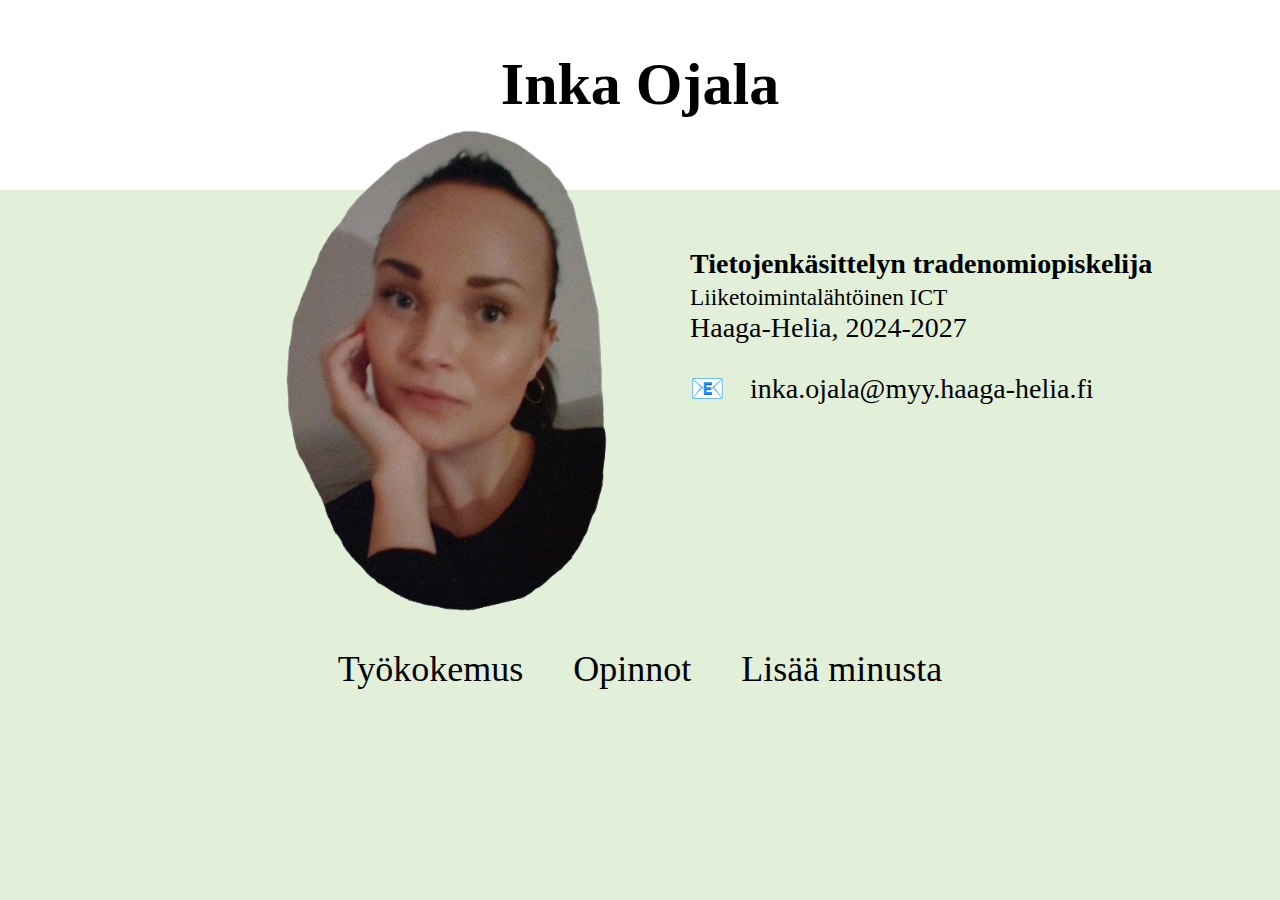
<file: index.html>
<!DOCTYPE html>
<html>

<!--Nämä seuraavat rivit oli ohjeistettu lisättävän kaikkiin koodeihin - kertoo mm. millä kielellä sivut on toteutettu, alin rivi liittyy responsiivisuuteen ja kaksi sitä ennen hakukoneoptimointiin -->
    <head>
        <title>Inka Ojala</title>
        <link rel="stylesheet" href="style.css">
        <meta lang="fi">
        <meta charset="UTF-8">
        <meta name="keywords" content="Ojala, IT student, Inspiring">
        <meta name="description" content="Inspiring student">
        <meta name="viewport" content="width=device-width, initial-scale=1.0">
    </head>

<!-- Kirjoitin käytännössä sivun otsikon headeriin sijoittuvaksi otsikoksi -->
    <div class="header">
        <h1><a href="index.html" class="etusivu">Inka Ojala</a></h1>
    </div>

<!-- Tästä ymmärsin sivun varsinaisen sisällön alkavan, jossa on kuva, tekstiä ja e-mail linkki elementit -->
    <body>
        <div><img src="RajattuOmakuva.png" alt="Inka Ojala Omakuva"></div>

        <div class ="article">
        <p><b>Tietojenkäsittelyn tradenomiopiskelija</b><br>
        <small>Liiketoimintalähtöinen ICT</small><br>
        Haaga-Helia, 2024-2027</p>
        <hr>
        <p>&#128231;<a href="mailto:inka.ojala@myy.haaga-helia.fi">inka.ojala@myy.haaga-helia.fi</a></p></div>
    </body>

<!-- Seuraava osio on käytännössä sivun navigointi, eli tein nappulat myöskin linkkeinä -->
    <div class="flex-container">
        <a href="Työkokemus.html">Työkokemus</a>
        <a href="Opinnot.html">Opinnot</a>
        <a href="Lisätietoja.html">Lisää minusta</a>
    </div>
</html>
</file>
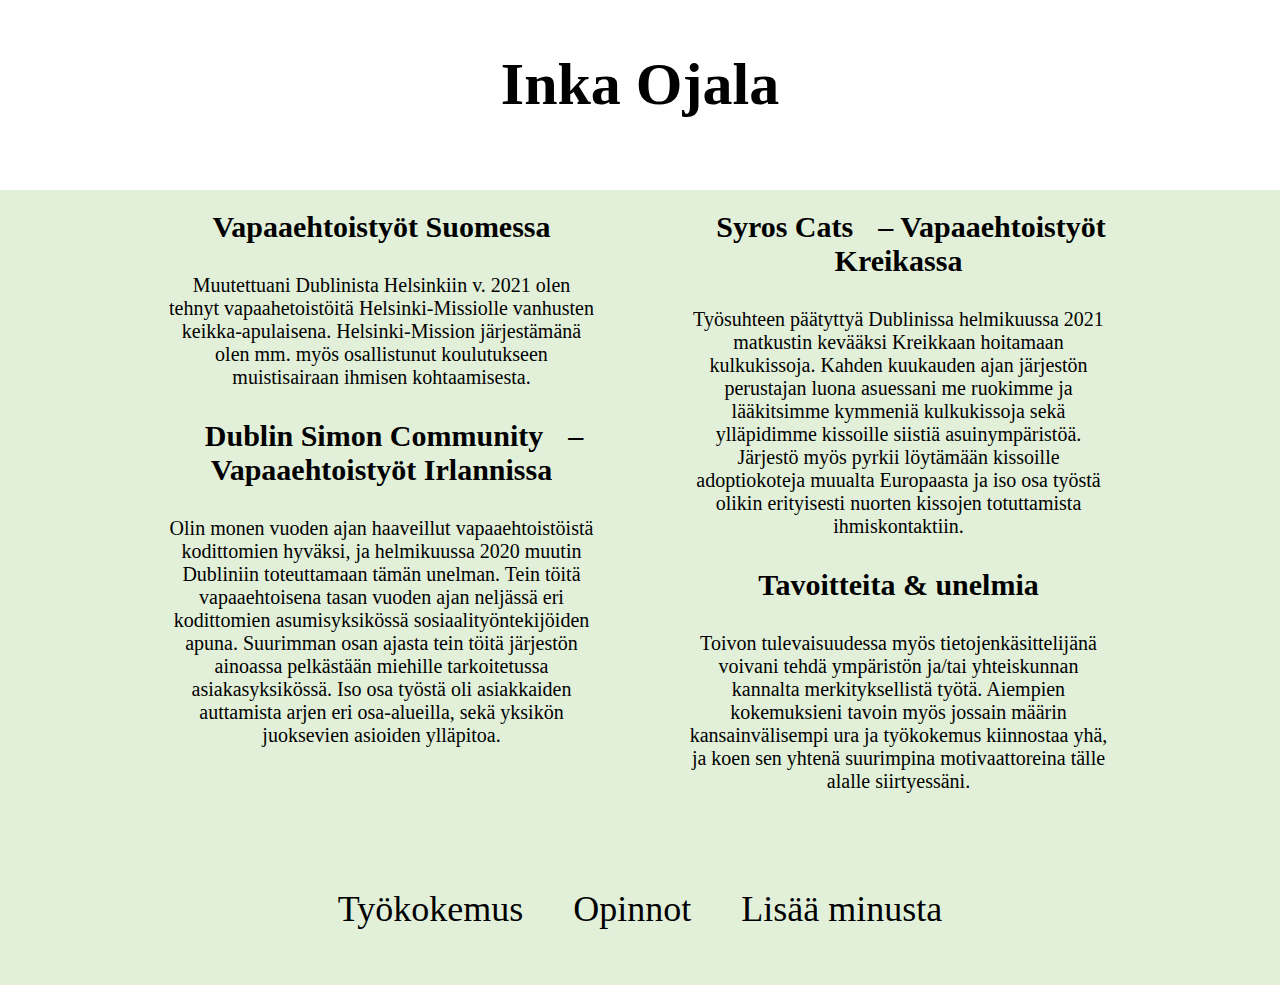
<file: Lisätietoja.html>
<!DOCTYPE html>
<html>
    <head>
        <title>Inka Ojala | Lisätietoja</title>
            <link rel="stylesheet" href="style2.css">
            <meta lang="fi">
            <meta charset="UTF-8">
            <meta name="keywords" content="Ojala, IT student, Inspiring">
            <meta name="description" content="Inspiring teacher, Customer solution specialist, Self-employed consult - Programming, Web solutions, Project Management">
            <meta name="viewport" content="width=device-width, initial-scale=1.0">
    </head>

    <div class="header">
        <h1><a href="index.html" class="etusivu">Inka Ojala</a></h1>
    </div>

    <body>
<!-- Näillä sivuilla ei juurikaan ole sisällöllisesti mitään uutta. Tämän sivun kaksi linkkiä valitettavasti ei erotu linkkeinä tekstin seasta, ilmeisesti 
koska olen sisällyttänyt ne otsikkotekstiin jolloin css ei tottele enää yhtä helposti. Eli huono toteutus niiltä osin. -->
    <div class="content">
      <div class ="article-lisatieto">
        <h3>Vapaaehtoistyöt Suomessa</h3>
        <p>Muutettuani Dublinista Helsinkiin v. 2021 olen tehnyt vapaahetoistöitä Helsinki-Missiolle vanhusten keikka-apulaisena.
            Helsinki-Mission järjestämänä olen mm. myös osallistunut koulutukseen muistisairaan ihmisen kohtaamisesta.
        </p>
        <h3><a href="https://www.dubsimon.ie/"><b>Dublin Simon Community</b></a>– Vapaaehtoistyöt Irlannissa</h3>
        <p>Olin monen vuoden ajan haaveillut vapaaehtoistöistä kodittomien hyväksi, ja helmikuussa 2020
            muutin Dubliniin toteuttamaan tämän unelman. Tein töitä vapaaehtoisena tasan vuoden ajan neljässä eri kodittomien asumisyksikössä
         sosiaalityöntekijöiden apuna. Suurimman osan ajasta tein töitä järjestön ainoassa pelkästään miehille tarkoitetussa asiakasyksikössä.
        Iso osa työstä oli asiakkaiden auttamista arjen eri osa-alueilla, sekä yksikön juoksevien asioiden ylläpitoa.</p>
        </div>
    <div class ="article2-lisatieto">
        <h3><a href="https://syroscats.com/">Syros Cats</a>– Vapaaehtoistyöt Kreikassa</h3>
        <p>Työsuhteen päätyttyä Dublinissa helmikuussa 2021 matkustin kevääksi Kreikkaan hoitamaan kulkukissoja. Kahden kuukauden ajan järjestön 
            perustajan luona asuessani me ruokimme ja lääkitsimme kymmeniä kulkukissoja sekä ylläpidimme kissoille siistiä asuinympäristöä. 
            Järjestö myös pyrkii löytämään kissoille adoptiokoteja muualta Europaasta ja iso osa työstä olikin erityisesti nuorten kissojen
        totuttamista ihmiskontaktiin. </p>

        <h3>Tavoitteita & unelmia</h3>
        <p>Toivon tulevaisuudessa myös tietojenkäsittelijänä voivani tehdä ympäristön ja/tai yhteiskunnan kannalta
            merkityksellistä työtä. Aiempien kokemuksieni tavoin myös jossain määrin kansainvälisempi ura ja työkokemus kiinnostaa yhä,
            ja koen sen yhtenä suurimpina motivaattoreina tälle alalle siirtyessäni.</p>
        </div>
    </div>

    </body>

    <div class="flex-container">
        <a href="Työkokemus.html">Työkokemus</a>
        <a href="Opinnot.html">Opinnot</a>
        <a href="Lisätietoja.html">Lisää minusta</a>
    </div>
</html>
</file>
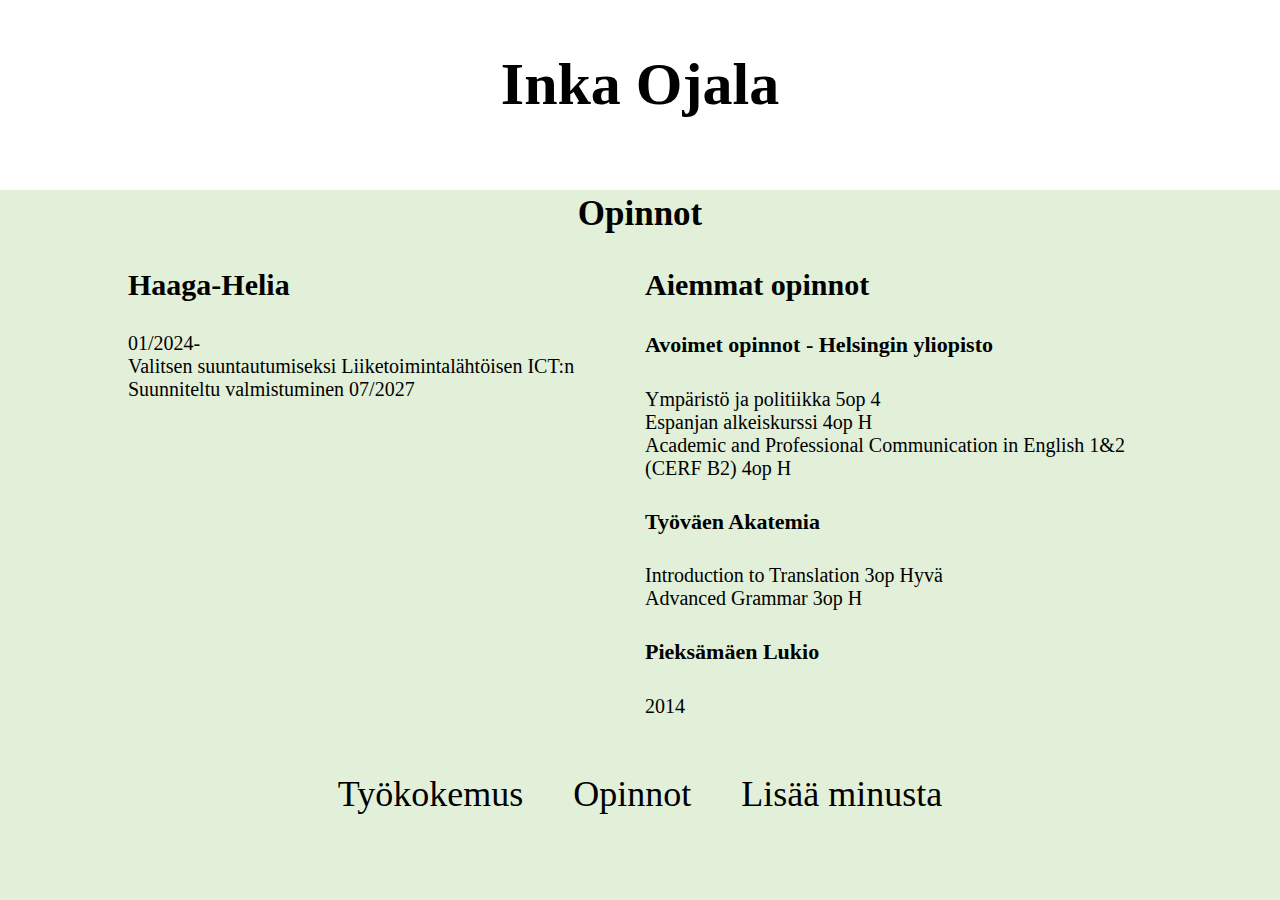
<file: Opinnot.html>
<!DOCTYPE html>
<html>
    <head>
        <title>Inka Ojala | Opinnot</title>
            <link rel="stylesheet" href="style2.css">
            <meta lang="fi">
            <meta charset="UTF-8">
            <meta name="keywords" content="Ojala, IT student, Inspiring">
            <meta name="description" content="Inspiring teacher, Customer solution specialist, Self-employed consult - Programming, Web solutions, Project Management">
            <meta name="viewport" content="width=device-width, initial-scale=1.0">
    </head>

    <div class="header">
        <h1><a href="index.html" class="etusivu">Inka Ojala</a></h1>
    </div>

    <body>
        <h2>Opinnot</h2>

        <div class="content">
            <div class ="article">
                <h3>Haaga-Helia</h3>
                <p>01/2024-<br>
                    Valitsen suuntautumiseksi Liiketoimintalähtöisen ICT:n<br>
                    Suunniteltu valmistuminen 07/2027</p>
            </div>
        
            <div class ="article2">
                <h3>Aiemmat opinnot</h3>
                <h4>Avoimet opinnot - Helsingin yliopisto</h4>
                <p>Ympäristö ja politiikka 5op      4<br>
                    Espanjan alkeiskurssi 4op       H<br>
                    Academic and Professional Communication in English 1&2 (CERF B2) 4op    H
                </p>
                <h4>Työväen Akatemia</h4>
                <p>Introduction to Translation 3op  Hyvä<br>
                    Advanced Grammar 3op            H</p>
                <h4>Pieksämäen Lukio</h4>
                <p>2014</p>
            </div>
        </div>

    </body>

    <div class="flex-container">
        <a href="Työkokemus.html">Työkokemus</a>
        <a href="Opinnot.html">Opinnot</a>
        <a href="Lisätietoja.html">Lisää minusta</a>
    </div>
</html>
</file>
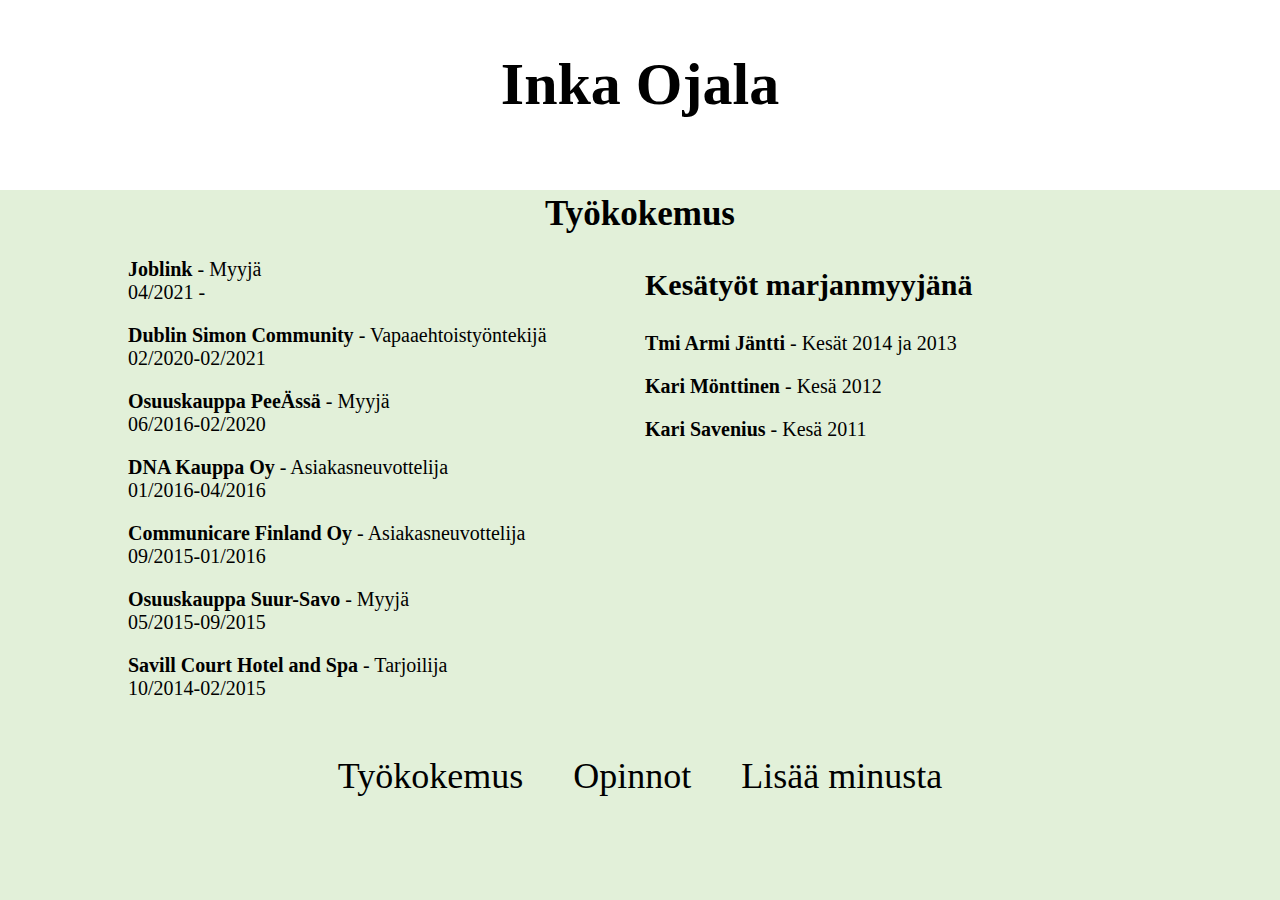
<file: Työkokemus.html>
<!DOCTYPE html>
<html>
    <head>
        <title>Inka Ojala | Työkokemus</title>
            <link rel="stylesheet" href="style2.css">
            <meta lang="fi">
            <meta charset="UTF-8">
            <meta name="keywords" content="Ojala, IT student, Inspiring">
            <meta name="description" content="Inspiring teacher, Customer solution specialist, Self-employed consult - Programming, Web solutions, Project Management">
            <meta name="viewport" content="width=device-width, initial-scale=1.0"> 
    </head>

    <div class="header">
        <h1> <a href="index.html" class="etusivu">Inka Ojala</a></h1>
    </div>

    <body>
        <h2>Työkokemus</h2>
<!-- Ylemmät on kaikki käytännössä samaa kuin muillakin sivuilla -->
<!-- Content classillä oli tarkoitus helpottaa sommittelua, että artikkelit saa haluamallani tavalla rinnakkain -->
    <div class="content">
    <div class ="article">
        <p><b>Joblink</b> - Myyjä<br>
        04/2021 - <br></p>
        
        <p><b>Dublin Simon Community</b> - Vapaaehtoistyöntekijä<br>
        02/2020-02/2021<br></p>
        
        <p><b>Osuuskauppa PeeÄssä</b> - Myyjä<br>
        06/2016-02/2020<br></p>
        
        <p><b>DNA Kauppa Oy</b> - Asiakasneuvottelija<br>
        01/2016-04/2016<br></p>
        
        <p><b>Communicare Finland Oy</b> - Asiakasneuvottelija<br>
        09/2015-01/2016<br></p>
        
        <p><b>Osuuskauppa Suur-Savo</b> - Myyjä<br>
        05/2015-09/2015<br></p>
        
        <p><b>Savill Court Hotel and Spa</b> - Tarjoilija<br>
        10/2014-02/2015</p>
     </div>       

     <div class ="article2">
        <h3>Kesätyöt marjanmyyjänä</h3>
        <p><b>Tmi Armi Jäntti </b>- Kesät 2014 ja 2013</p>
        <p><b>Kari Mönttinen </b>- Kesä 2012</p>
        <p><b>Kari Savenius </b>- Kesä 2011</p>
    </div>
    </div>

    </body>

    <div class="flex-container">
        <a href="Työkokemus.html">Työkokemus</a>
        <a href="Opinnot.html">Opinnot</a>
        <a href="Lisätietoja.html">Lisää minusta</a>
    </div>
</html>
</file>
<file: style.css>
/* Ensimmäinen osio on sivun otsikon asetuksia */
.header {
    color: #1f8043;
    font-size: 30px;
    text-align: center;
    background: #ffffff;
    margin-top: -70px;
    margin-bottom: -50px;
    width: 100%;
    height: 220px;
}
/* Tässä määritän lähinnä fontin muulle sisällölle sekä sivun värit */
body {    
    margin: 0;
    padding: 0;
    font-family: "Segoe UI Variable Display Light";
    margin: none;
    background-color: #e2f0d9;
 }
 /*Ensimmäisen otsikon asetuksia*/
 h1 {
    font-family: "Segoe UI Variable Display Light";
    color: #1f8043;
    font-size: 60px;
    text-align: center;
    padding: 80px;
}
/* Kuvan asetuksia, jotta sain tekstin ja kuvan vierekkäin sekä aseteltua kuvan webbiversiossa kuten olin suunnitellut*/
img {
    float: left;
    max-width:350px;
    margin-left: 270px;
    margin-top: -20px;
}
/* Tekstirivien sommittelu haluamalleni kohdalle webbiversiossa */
.article {
  font-size: 28px;
  padding: 60px;
  margin-top: 20px;
  margin-left: 630px;
  margin-bottom: -60px;
}
/* Tällä sain navigointinapit asettumaan vierekkäin haluamallani tavalla */
.flex-container {
  display: flex;
  justify-content: center;
  font-size: 36px;
  width: 100%;
  margin-top: -50px;
  height: 100%;
}
/* Jossain kohti otsikko ei enää totellutkaan headerissä asettaamani väriä ja korjasin sen tällä. En ymmärrä, mutta toimii */
a:visited.etusivu {
  color: #1f8043;
}
/*Näillä asetuksilla sain navi-napit toimimaan haluamallani tavalla, kun hiiren vie napin (=linkin) päälle */
  a:link{
    color:black;
    text-decoration: none;
    padding: 25px;
  }
  a:visited {
    color:black;
    text-decoration: none;
    padding: 25px;
  }
  a:hover {
    color:black;
    font-weight: bold;
    padding: 25px;
  }
/* Halusin erottaa e-mail linkin muusta tekstistä, ja se onnistui tällä ns. näkymättömällä viivalla */
hr {
    display: none;
}
</file>
<file: style2.css>
.header {
    color: #1f8043;
    font-size: 30px;
    text-align: center;
    background: #ffffff;
    margin-top: -70px;
    margin-bottom: -50px;
    width: 100%;
    height: 220px;
}
/* Tämä toinen css on isolta osin sama kuin ensimmäinenkin - halusin kuitenkin tehdä sisältösivuille omansa koska niiden lay out on keskenään
samanlainen kun taas etusivun sommittelu ja sisältö varsin erilainen. Joten kuvittelin tällaisen kahden tyylin ratkaisun selkeyttävän hommaa. */
body {    
    margin: 0;
    padding: 0;
    font-family: "Segoe UI Variable Display Light";
    margin: none;
    background-color: #e2f0d9;
    margin-bottom: -60px;
 }

 h1 {
    font-family: "Segoe UI Variable Display Light";
    color: #1f8043;
    font-size: 60px;
    text-align: center;
    padding: 80px;
 }

h2 {
    font-size: 35px;
    text-align: center;
    padding: none;
    position: relative;
    top: 25px;
}

h3 {
    font-size: 30px;
}
/* Esim näillä sisältösivuilla olen hyödyntänyt useampia otsikkoasetuksia */
h4 {
    font-size: 22px;
}

p {
    font-size: 20px;
}

.content {
    width: 80%;
    margin: auto;
    display: flex;
    column-gap: 10px;
}
/* Ja näillä pyrin tosiaan saamaan tekstit sommiteltua vierekkäin sivuille, mikä olisi myös osaltaan ilmeisesti/luultavasti helpottanut responsiivisuuden toteuttamista */
.article {
    width: 50%;
}
/* Tein kenties turhaan kaksi eri classia tässä kohti? */
 .article2 {
    width: 50%;
 }

 .article-lisatieto {
    padding: 40px;
    width: 50%;
    text-align: center;
}

 .article2-lisatieto {
    padding: 40px;
    width: 50%;
    text-align: center;
 }
/* Loput taitaakin olla taas samaa kuin ensimmäisessä stylessä */
 .flex-container {
    display: flex;
    justify-content: center;
    font-size: 36px;
    width: 100%;
    margin-top: 10px;
    height: 100%;
  }

  a:visited.etusivu {
    color: #1f8043;
  }

  a:link{
    color:black;
    text-decoration: none;
    padding: 25px;
  }
  a:visited {
    color:black;
    text-decoration: none;
    padding: 25px;
  }
  a:hover, a:active {
    color:black;
    font-weight: bold;
    padding: 25px;
  }
</file>
